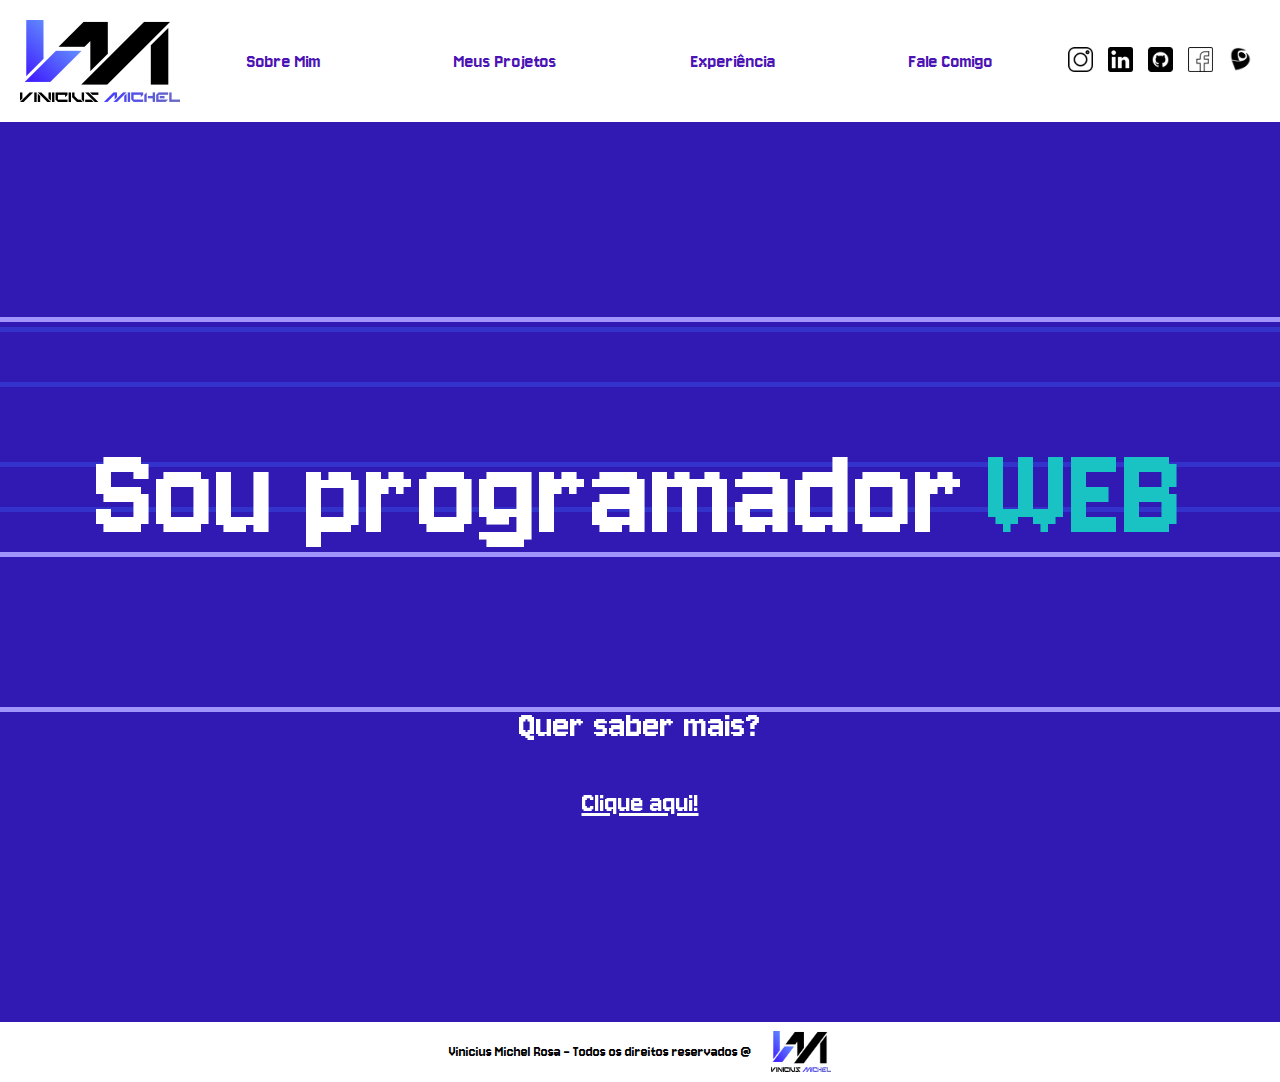
<file: site/index.html>
<!DOCTYPE html>
<html lang="en">
<head>
    <meta charset="UTF-8">
    <meta name="viewport" content="width=device-width, initial-scale=1.0">
    <title>Seja bem vindo</title>
    <link href="../css/style.css" rel="stylesheet">
    <link rel="preconnect" href="https://fonts.googleapis.com">
    <link rel="preconnect" href="https://fonts.gstatic.com" crossorigin>
    <link href="https://fonts.googleapis.com/css2?family=Jersey+10&display=swap" rel="stylesheet">
    <script src="../scripts/script.js">
    </script>
</head>
<body>
    <header>
        <div>
            <img src="../img/titulo.png">
        </div>
        <div id="div-botoes">
            <a href="sobre-mim.html" class="jersey-10-regular">Sobre Mim</a>
            <a href="projetos.html" class="jersey-10-regular">Meus Projetos</a>
            <a href="experiencia.html" class="jersey-10-regular">Experiência</a>
            <a href="fale-comigo.php" class="jersey-10-regular">Fale Comigo</a>
        </div>
        <div id="div-links">
            <a href="https://www.instagram.com/vine.michel/"><img  src="../img/instagram.png" width="25" height="25"></a>
            <a href="https://br.linkedin.com/in/vinicius-michel-rosa-a175b2287"><img src="../img/logotipo-do-linkedin.png" width="25" height="25"></a>
            <a href="https://github.com/OvineMichel"><img src="../img/github.png" width="25" height="25"></a>
            <a href="https://www.facebook.com/profile.php?id=100058163606691"><img src="../img/facebook.png"  width="25" height="25"></a>
            <a href="http://lattes.cnpq.br/1526705346300998"><img src="../img/lattes.png"  width="25" height="25"></a>
        </div>
    </header>
    <div id="sub-body">
        <canvas id="background-canva"></canvas>
        <div>
            <h1 class="jersey-10-regular" id="titulo-sobre" style="z-index: 2;">Sou programador<h1 id="sub-titulo" class="jersey-10-regular" style="z-index: 2;">WEB</h1></h1>
        </div>
        <p class="white-text jersey-10-regular" style="font-size: 40px; z-index: 2;">Quer saber mais?</p><a style="font-size: 30px; z-index: 2;" href="sobre-mim.html" class="white-text jersey-10-regular">Clique aqui!</a>
    </div>
    <footer>
        <h4 class="jersey-10-regular">Vinicius Michel Rosa - Todos os direitos reservados @</h6>  
     <img src="../img/titulo.png" width="60" height="41">
    </footer>
</body>
</html>
</file>
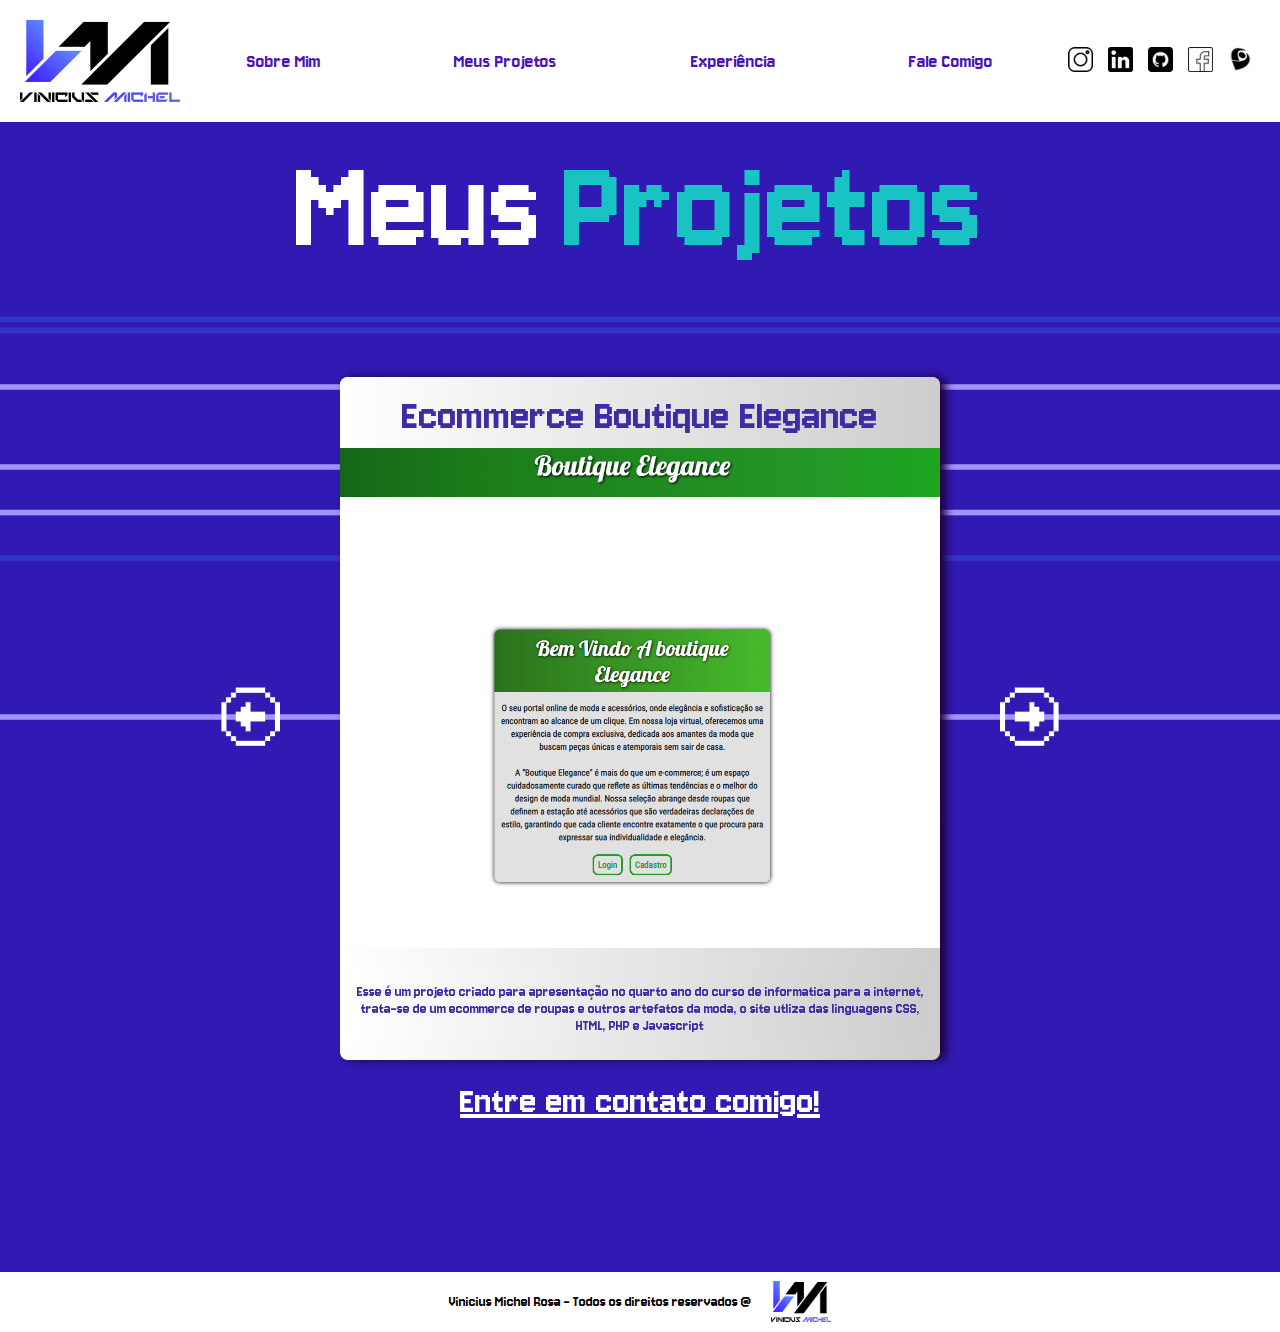
<file: site/projetos.html>
<!DOCTYPE html>
<html lang="en">
<head>
    <meta charset="UTF-8">
    <meta name="viewport" content="width=device-width, initial-scale=1.0">
    <title>Seja bem vindo</title>
    <link href="../css/style.css" rel="stylesheet">
    <link rel="preconnect" href="https://fonts.googleapis.com">
    <link rel="preconnect" href="https://fonts.gstatic.com" crossorigin>
    <link href="https://fonts.googleapis.com/css2?family=Jersey+10&display=swap" rel="stylesheet">
    <script src="../scripts/script.js">
    </script>
</head>
<body>
    <header>
        <div>
            <img src="../img/titulo.png">
        </div>
        <div id="div-botoes">
            <a href="sobre-mim.html" class="jersey-10-regular">Sobre Mim</a>
            <a href="projetos.html" class="jersey-10-regular">Meus Projetos</a>
            <a href="experiencia.html" class="jersey-10-regular">Experiência</a>
            <a href="fale-comigo.php" class="jersey-10-regular">Fale Comigo</a>
        </div>
        <div id="div-links">
            <a href="https://www.instagram.com/vine.michel/"><img src="../img/instagram.png" width="25" height="25"></a>
            <a href="https://br.linkedin.com/in/vinicius-michel-rosa-a175b2287"><img src="../img/logotipo-do-linkedin.png" width="25" height="25"></a>
            <a href="https://github.com/OvineMichel"><img src="../img/github.png" width="25" height="25"></a>
            <a href="https://www.facebook.com/profile.php?id=100058163606691"><img src="../img/facebook.png"  width="25" height="25"></a>
            <a href="http://lattes.cnpq.br/1526705346300998"><img src="../img/lattes.png"  width="25" height="25"></a>
        </div>
    </header>
    <div id="sub-body" style="justify-content: start; z-index: 0;">
        <canvas id="background-canva" style="height: 1000px;"></canvas>
        <div>
            <h1 class="jersey-10-regular" id="titulo-sobre" style="margin-top: 10px; z-index: 2;">Meus<h1 id="sub-titulo" class="jersey-10-regular" style="margin-top: 10px; z-index: 2;">Projetos</h1></h1>
        </div>
        <div id="div-projetos" style="z-index: 2;">
            <button id="btn-esq" class="btn-op" onclick="subI"><img src="../img/left.svg"></button>
            <div id="projetos-filho">
                <h1 id="titulo-projeto" class="jersey-10-regular"></h1>
                <img id="img-projeto" src="" width="600" height="500" style="margin: 0;">
                <p id="desc-projeto" class="jersey-10-regular"></p>
            </div>
            <button id="btn-dir" class="btn-op" onclick="somaI"><img src="../img/right.svg"></button>
        </div>   
        <a style="font-size: 40px; margin: 20px; z-index: 2;" href="fale-comigo.php" class="white-text jersey-10-regular">Entre em contato comigo!</a>
    </div>
    <footer style="margin-top: 250px;">
        <h4 class="jersey-10-regular">Vinicius Michel Rosa - Todos os direitos reservados @</h6>  
     <img src="../img/titulo.png" width="60" height="41">
    </footer>
</body>
</html>
</file>
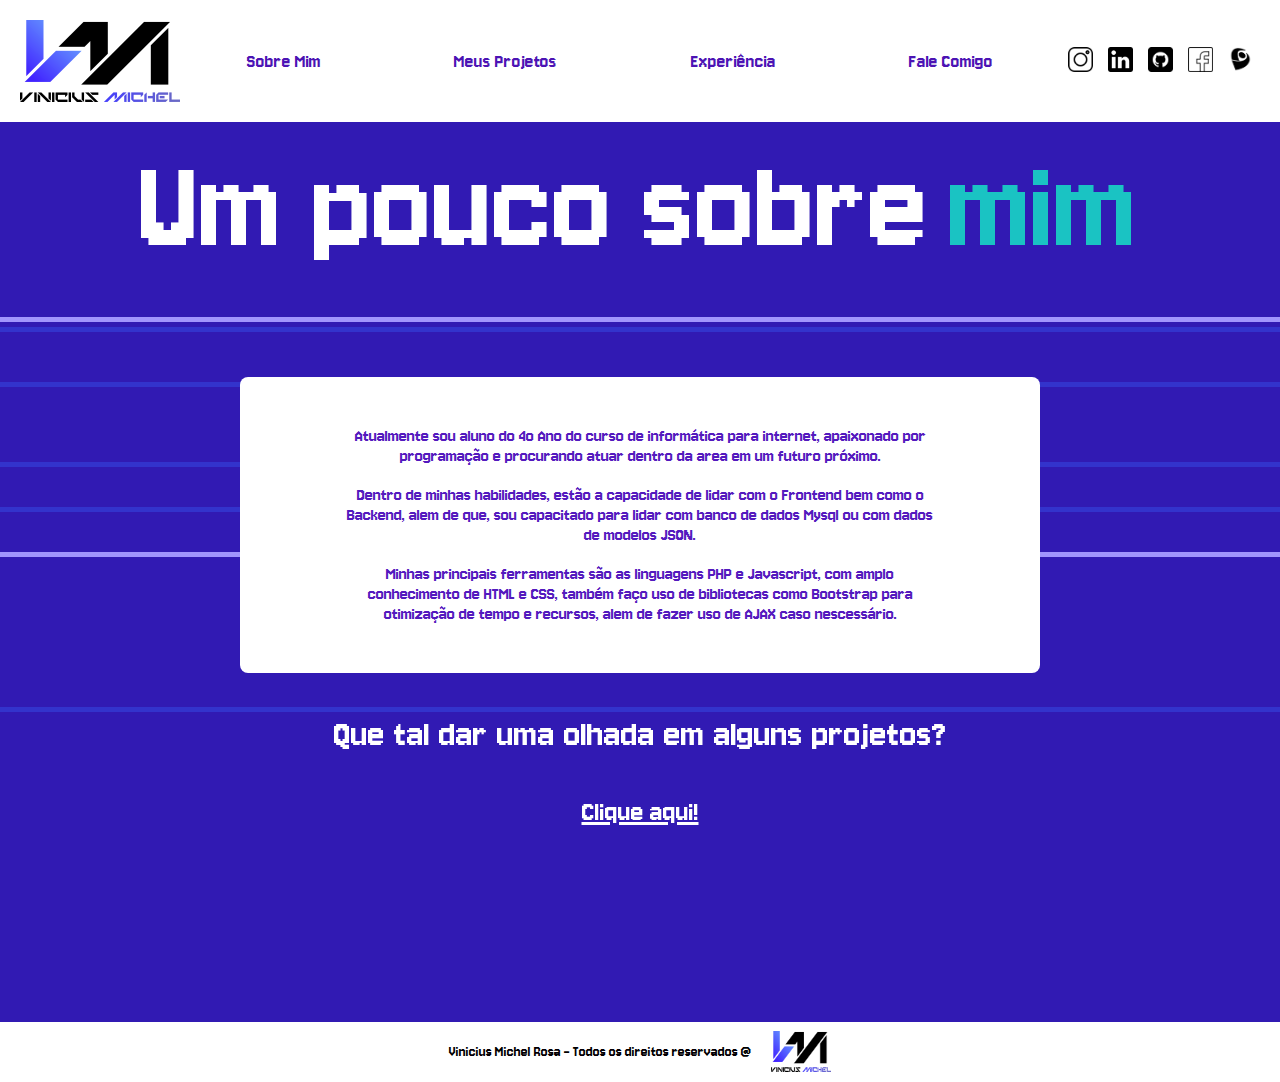
<file: site/sobre-mim.html>
<!DOCTYPE html>
<html lang="en">
<head>
    <meta charset="UTF-8">
    <meta name="viewport" content="width=device-width, initial-scale=1.0">
    <title>Seja bem vindo</title>
    <link href="../css/style.css" rel="stylesheet">
    <link rel="preconnect" href="https://fonts.googleapis.com">
    <link rel="preconnect" href="https://fonts.gstatic.com" crossorigin>
    <link href="https://fonts.googleapis.com/css2?family=Jersey+10&display=swap" rel="stylesheet">
    <script src="../scripts/script.js">
    </script>
</head>
<body>
    <header>
        <div>
            <img src="../img/titulo.png">
        </div>
        <div id="div-botoes">
            <a href="sobre-mim.html" class="jersey-10-regular">Sobre Mim</a>
            <a href="projetos.html" class="jersey-10-regular">Meus Projetos</a>
            <a href="experiencia.html" class="jersey-10-regular">Experiência</a>
            <a href="fale-comigo.php" class="jersey-10-regular">Fale Comigo</a>
        </div>
        <div id="div-links">
            <a href="https://www.instagram.com/vine.michel/"><img src="../img/instagram.png" width="25" height="25"></a>
            <a href="https://br.linkedin.com/in/vinicius-michel-rosa-a175b2287"><img src="../img/logotipo-do-linkedin.png" width="25" height="25"></a>
            <a href="https://github.com/OvineMichel"><img src="../img/github.png" width="25" height="25"></a>
            <a href="https://www.facebook.com/profile.php?id=100058163606691"><img src="../img/facebook.png"  width="25" height="25"></a>
            <a href="http://lattes.cnpq.br/1526705346300998"><img src="../img/lattes.png"  width="25" height="25"></a>
        </div>
    </header>
    <div id="sub-body" style="justify-content: start; z-index: 0;">
        <canvas id="background-canva"></canvas>
        <div>
            <h1 class="jersey-10-regular" id="titulo-sobre" style="margin-top: 10px; z-index: 2;">Um pouco sobre<h1 id="sub-titulo" class="jersey-10-regular" style="margin-top: 10px; z-index: 2;">mim</h1></h1>
        </div>
        <div id="div-sobre"style="z-index: 2;">
            <div>
                <p class="jersey-10-regular" style="font-size: 19px;">Atualmente sou aluno do 4º Ano do curso de informática para internet, apaixonado por programação e procurando atuar dentro da area em um futuro próximo.</p>
                <p class="jersey-10-regular" style="font-size: 19px;">Dentro de minhas habilidades, estão a capacidade de lidar com o Frontend bem como o Backend, alem de que, sou capacitado para lidar com banco de dados Mysql ou com dados de modelos JSON.</p>
                <p class="jersey-10-regular" style="font-size: 19px;">Minhas principais ferramentas são as linguagens PHP e Javascript, com amplo conhecimento de HTML e CSS, também faço uso de bibliotecas como Bootstrap para otimização de tempo e recursos, alem de fazer uso de AJAX caso nescessário.</p> 
            </div>
        </div>     
        <p class="white-text jersey-10-regular" style="font-size: 40px; z-index: 2;">Que tal dar uma olhada em alguns projetos?</p>
        <a style="font-size: 30px; padding-bottom: 30px; z-index: 2;" href="projetos.html" class="white-text jersey-10-regular">Clique aqui!</a>
    </div>
    <footer>
        <h4 class="jersey-10-regular">Vinicius Michel Rosa - Todos os direitos reservados @</h6>  
     <img src="../img/titulo.png" width="60" height="41">
    </footer>
</body>
</html>
</file>
<file: css/style.css>
body{
    height: 100vh;
    margin: 0;
    background-color: rgb(49, 26, 179);
}

#sub-body{
    display: flex;
    flex-direction: column;
    justify-content: center;
    align-items: center;
    height: 100vh;
    z-index: 0;
}

#background-canva {
    position: absolute;
    top: 20;
    left: 0;
    width: 100%;
    height: 100vh;
    z-index: 1; /* Fica atrás do conteúdo */
    background-color: rgb(49, 26, 179);
  }
#div-sobre {
    background-color: rgb(255, 255, 255);
    border-radius: 8px;
    padding-top: 30px;
    padding-bottom: 30px;
    color: rgb(83, 26, 190);
    animation-name: mudaBox;
    animation-duration: 10s; /* Defina a duração da animação */
    animation-timing-function: ease-in-out; /* Opcional, define o estilo da transição */
    animation-iteration-count: infinite;
    width: 800px;
    display: flex;
    flex-direction: column;
    justify-content: center;
    align-items: center;
    text-align: center;
    overflow-wrap: break-word;
    word-break: break-word;
}

form{
    display: flex;
    justify-content: center;
    align-items: center;
    flex-direction: column;
    gap: 13px;
    padding: 10px;
    background-color: rgb(252, 252, 252);
    border-radius: 4px;
}

.inputs{
    height: 30px;
    border: none;
    border-left: 5px solid rgb(132, 6, 216);
    background-color: rgb(202, 202, 202);
    transition: background-color 1500ms, padding 1500ms, color 1500ms ease-in-out;
}

.inputs:focus{
    background-color: rgb(49, 26, 179);
    padding-left: 20px;
    padding-right: 20px;
    color: white;
    outline: none;
}

textarea{
    height: 80px;
    width: 300px;
    background-color: rgb(202, 202, 202);
    transition: background-color 1500ms, color 1500ms ease-in-out;
    text-align: center;
}

textarea:focus{
    background-color: rgb(27, 6, 141);
    color: rgb(255, 255, 255);
    outline: none;
}

form > button{
    border: none;
    border-radius: 6px;
    background-color: rgb(49, 26, 185);
    color: white;
    cursor: pointer;
    width: 120px;
    padding: 10px;
    box-shadow:  0 7px black;
    transition: box-shadow 200ms, transform 200ms;
}

form > button:active{
    transform: translateY(7px);
    box-shadow:  0 0 black;
}

#mensagem{
    color: rgb(54, 30, 187);
    background-color: rgb(247, 247, 247);
    padding: 20px;
    border-radius: 8px;
}

#div-sobre > div{
    width: 600px;
}


#sub-body > div{
    display: flex;
}

.white-text{
    color: white;
}

.new-amsterdam-regular {    /* Fonte importada da API da google (não, não foi o chatGPT que fez esse comentário.) */
    font-family: "New Amsterdam", sans-serif; 
    font-weight: 400;
    font-style: normal;
}

.jersey-10-regular { /* Outra fonte */
    font-family: "Jersey 10", sans-serif;
    font-weight: 400;
    font-style: normal;
}
  
  
header{
    display: flex;
    padding: 20px;
    background-color: rgb(255, 255, 255);
}

header > div{
    justify-content: center;
    align-items: center;
    display: flex;
}

#div-links{
    display: flex;
    justify-content: space-around;
    align-items: center;
    width: 200px;
}

#div-botoes{
    display: flex;
    justify-content: space-around;
    align-items: center;
    flex-grow: 1;
}

#div-botoes > a {
    text-decoration: none;
    position: relative;
    font-size: 20px;
    transition: font-size 1200ms;
    color: rgb(76, 20, 180);
}

#div-botoes > a::before {
    content: '';
    position: absolute;
    width: 0%;
    height: 2px; /* Altura da underline */
    background-color: rgb(116, 0, 145);
    bottom: 0;
    left: 50%;
    transition: width 1200ms, left 1200ms;
}

#div-botoes > a:hover::before {
    width: 100%;
    left: 0;
}

#div-botoes > a:hover {
    font-size: 40px;
}

#container{
    width: 850px;
    height: 600px;
    display: flex;
    justify-content: center;
    align-items: center;
}

#semi-container-foto{
    height: 100%;
    width: 100%;
    display: flex;
    justify-content: space-evenly;
    align-items: center;
}

#titulo-sobre{
    font-size: 140px;
    color: white;
    transition: font-size 1300ms;
}

#titulo-sobre:hover{
    font-size: 180px;
}



#div-projetos{
    display: flex;
    justify-content: center;
    gap: 50px;
    align-items: center;
    width: 100%;
}

#titulo-projeto{
    width: 100%;
    height: 15mm;
    margin: 0;
    border-top-right-radius: 8px;
    border-top-left-radius: 8px;
    text-align: center;
    background: rgb(255,255,255);
    background: linear-gradient(90deg, rgba(255,255,255,1) 0%, rgba(205,205,205,1) 100%);
    padding-top: 15px;
    font-size: 45px;
    color: rgb(65, 42, 165);
}

#projetos-filho{
    display: flex;
    justify-content: center;
    align-items: center;
    flex-direction: column;
    border: none;
    border-radius: 8px;
    box-shadow: 6px 0 10px rgb(31, 0, 59);
    width: 600px;
    background: rgb(255,255,255);
    background: linear-gradient(90deg, rgba(255,255,255,1) 0%, rgba(205,205,205,1) 100%);
}

#desc-projeto{
    width: 580px;
    height: 15mm;
    margin: 0;
    text-align: center;
    background: rgb(255,255,255);
    background: linear-gradient(90deg, rgba(255,255,255,1) 0%, rgba(205,205,205,1) 100%);
    padding-top: 15px;
    overflow-wrap: break-word;
    color: rgb(65, 42, 165);
    border-bottom-left-radius: 8px;
    border-bottom-right-radius: 8px;
    margin: 20px;
}

.btn-op{
    background: none;
    border: none;
    cursor: pointer;
    transition: filter 1500ms ease-in-out;
}

.btn-op:hover{
   filter: drop-shadow(0 0 20px rgb(255, 255, 255));
}
@keyframes mudaCor {
    0%   { color: rgb(255, 255, 255); } 
    50%  { color: rgb(28, 251, 255); } 
    100% { color: rgb(252, 252, 252); } 
}

@keyframes mudaBox {
    0%   { box-shadow: 0 0 20px rgb(0, 248, 236);}
    50%  { box-shadow: 0 0 20px rgb(212, 212, 212); } 
    100% { box-shadow: 0 0 20px rgb(1, 238, 255); }
}


#sub-titulo {
    color: rgb(26, 195, 195); 
    font-size: 140px;
    animation-name: mudaCor;
    animation-duration: 3s;
    animation-timing-function: ease-in-out; /* Faz a transição mais suave */
    animation-iteration-count: infinite;
    margin-left: 20px;
    transition: 1300ms font-size;
}

#sub-titulo:hover{
    font-size: 180px;
}

#escolhas-div{
    display: flex;
    flex-direction: column;
    justify-content: space-evenly;
    align-items: center;
    background: rgb(255,255,255);
    background: linear-gradient(90deg, rgba(255,255,255,1) 0%, rgba(224,224,224,1) 100%);
    width: 20%;
    height: 100%;
}

#escolhas-div > button{
    border: none;
    padding: 20px;
    font-family: "Jersey 10",sans-serif;
    font-size: 20px;
    border-radius: 8px;
    cursor: pointer;
    background: rgb(8,36,245);
    background: linear-gradient(90deg, rgba(8,36,245,1) 0%, rgba(122,10,207,1) 100%);
    color: rgb(255, 255, 255);
    transition: padding-left 1100ms, padding-right 1100ms, box-shadow 1100ms ease-in-out;
}

#escolhas-div > button:hover{
    padding-left: 40px;
    padding-right: 40px;
    box-shadow: 0 0 20px rgb(0, 0, 0);
}

#expe-div {
    display: flex;
    flex-direction: column;
    justify-content: center;
    gap: 20px;
    align-items: center;
    width: 80%;
    height: 100%;
    background: rgb(129,21,217);
    background: linear-gradient(0deg, rgba(129,21,217,1) 0%, rgba(94,0,255,1) 100%);
    text-align: center;
  }

  #expe-div > h2 {
    font-size: 95px;
    text-shadow: 4px 4px 6px rgb(24, 50, 197);
    color: rgb(255, 255, 255);
  }

  #expe-div > div {
    width: 80%
  }

  #expe-div > div > p {
    font-size: 20px;
    line-height: 25px;
    padding: 10px;
    color: white;
  }

  #canvas-expe{
    position: absolute;
    top: 0;
    left: 0;
    z-index: 2;
    display: block;
}

footer{
    display: flex;
    justify-content: center;
    gap: 20px;
    background-color: white;
    align-items: center;
}
</file>
